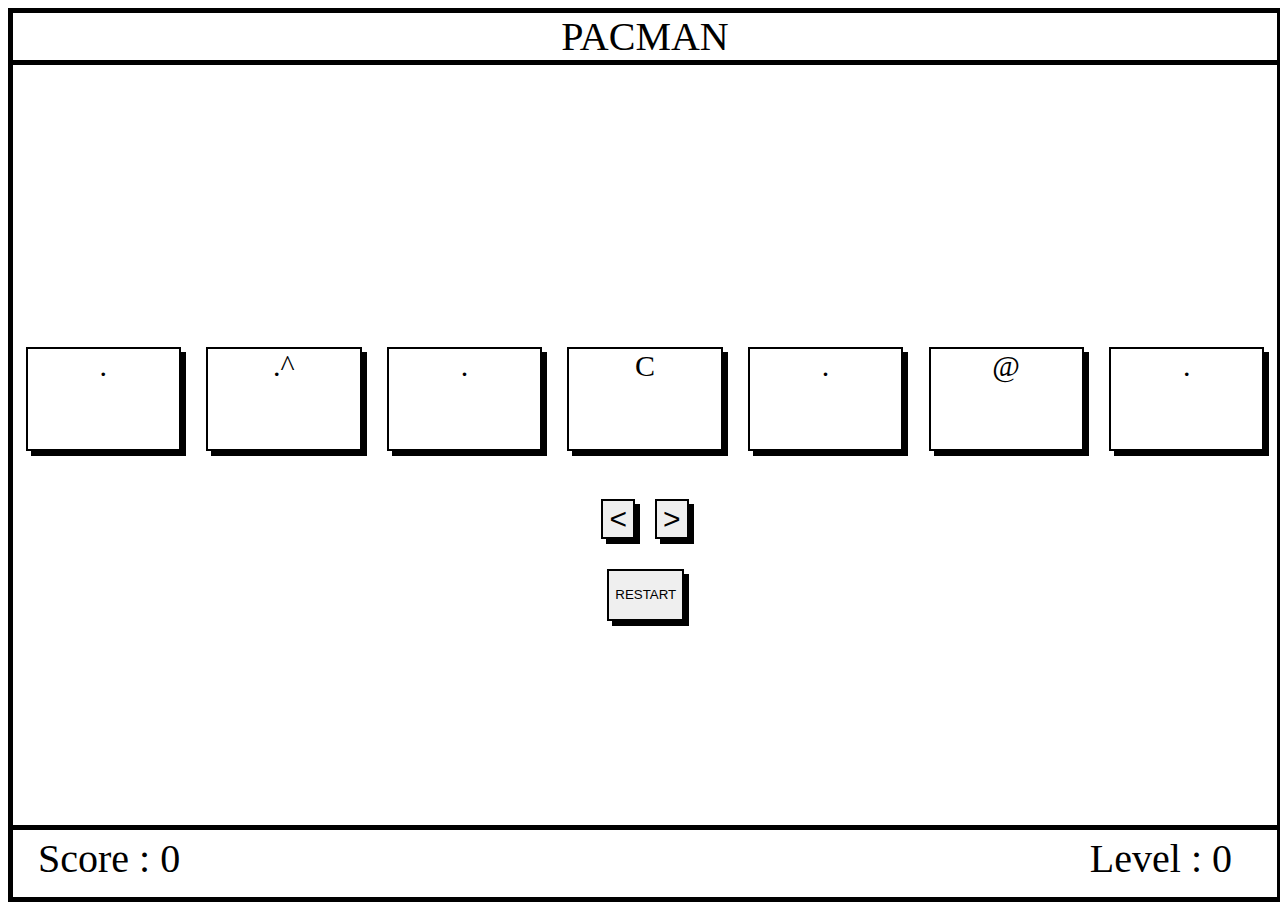
<file: Lab3/pacman.html>
<html lang="en">
<head>
    <meta charset="UTF-8">
    <meta name="viewport" content="width=device-width, initial-scale=1.0">
    <title>Document</title>
    <script type="text/javascript" src="script.js" defer></script>
    <style type="text/css">
        .game-container{
            display: flex;
            flex-flow: column;
            width : 100%;
            height: 100%;
            border: 5px solid black;
        }

        .title{
            flex: 0 1 auto;
            width: 100%;
            height: fit-content;
            font-size: 40px;
            text-align: center;
        }

        .game{
            flex: 1 1 auto;
            width: 100%;
            height:inherit;
            border-top  : 5px solid black;
            border-bottom  : 5px solid black;

            /* for the board */

            display: flex;
            flex-flow: column;
            justify-content: center;
            align-items: center;
        }
        .game-system{
            flex: 2 1 auto;
            display: flex;
            flex-direction: row;
            width: 100%;
            height: fit-content;
            font-size: 40px;
            
        }
        .score{
            flex: 0 1 auto;
            text-align: left;
            width: 80%;
            margin: 5px 0px 15px 25px;
        }

        .level{
            flex: 1 1 auto;
            text-align: right;
            width: fit-content;
            margin: 5px 45px 15px 0px;
        }

        /*BOARD*/

        .board{
            display: flex;
            flex-flow: row;
            width: 100%;
            height: 200px;

            justify-content: center;
            align-items: center;
        }

        .cell{
            flex: auto 1 auto;
            width: 100%;
            height: 100%;
        }

        .elem{
            margin : 1%;
            width: 50%;
            height: 50%;
            border: 2px solid black;
            box-shadow: 5px 5px;
        }

        .cell.elem{
            top: 50%;
            text-align: center;
            font-size: 30px;
        }

        .movement-buttons{
            display: flex;
        }

        .btn{
            
            width: 100%;
            height: 100%;
        }
        .btn.elem{
            top: 50%;
            text-align: center;
        }

        .btn.elem:hover{
            background-color: lightgray;
        }

        .btn.elem:active{
            background-color: gray;
        }

        
        .btn.elem.mov{
            font-size: 30px;
            margin: 0 10px 0 10px;
        }

        .btn.elem.restart{
            margin-top: 30px;

        }

        .game-status{
            width: 100%;
            height: fit-content;
            font-size: 40px;
            text-align: center;

        }

    </style>
</head>
<body>

    <div class="game-container">
        <div class="title">PACMAN</div>
        <div class="game">
            <div class="game-status" id="game-status"></div>
            <div class="board" id="board">
                <!--
                    Generated by javascript
                   ex:  <div class="cell elem 0"></div>
                -->
            </div>
            <div class="movement-buttons">
                <button class="btn elem mov" id="moveLeft"><</button>
                <button class="btn elem mov" id="moveRight">></button>
            </div>
            <div class="restart-button">
                <button class="btn elem restart" id="restartButton">RESTART</button>
            </div>
        </div>
        <div class="game-system">
            <div class="score" id="score">
                Score : 
            </div>
            <div class="level" id="level">
                Level : 
            </div>
        </div>
    </div>
    
</body>
</html>
</file>
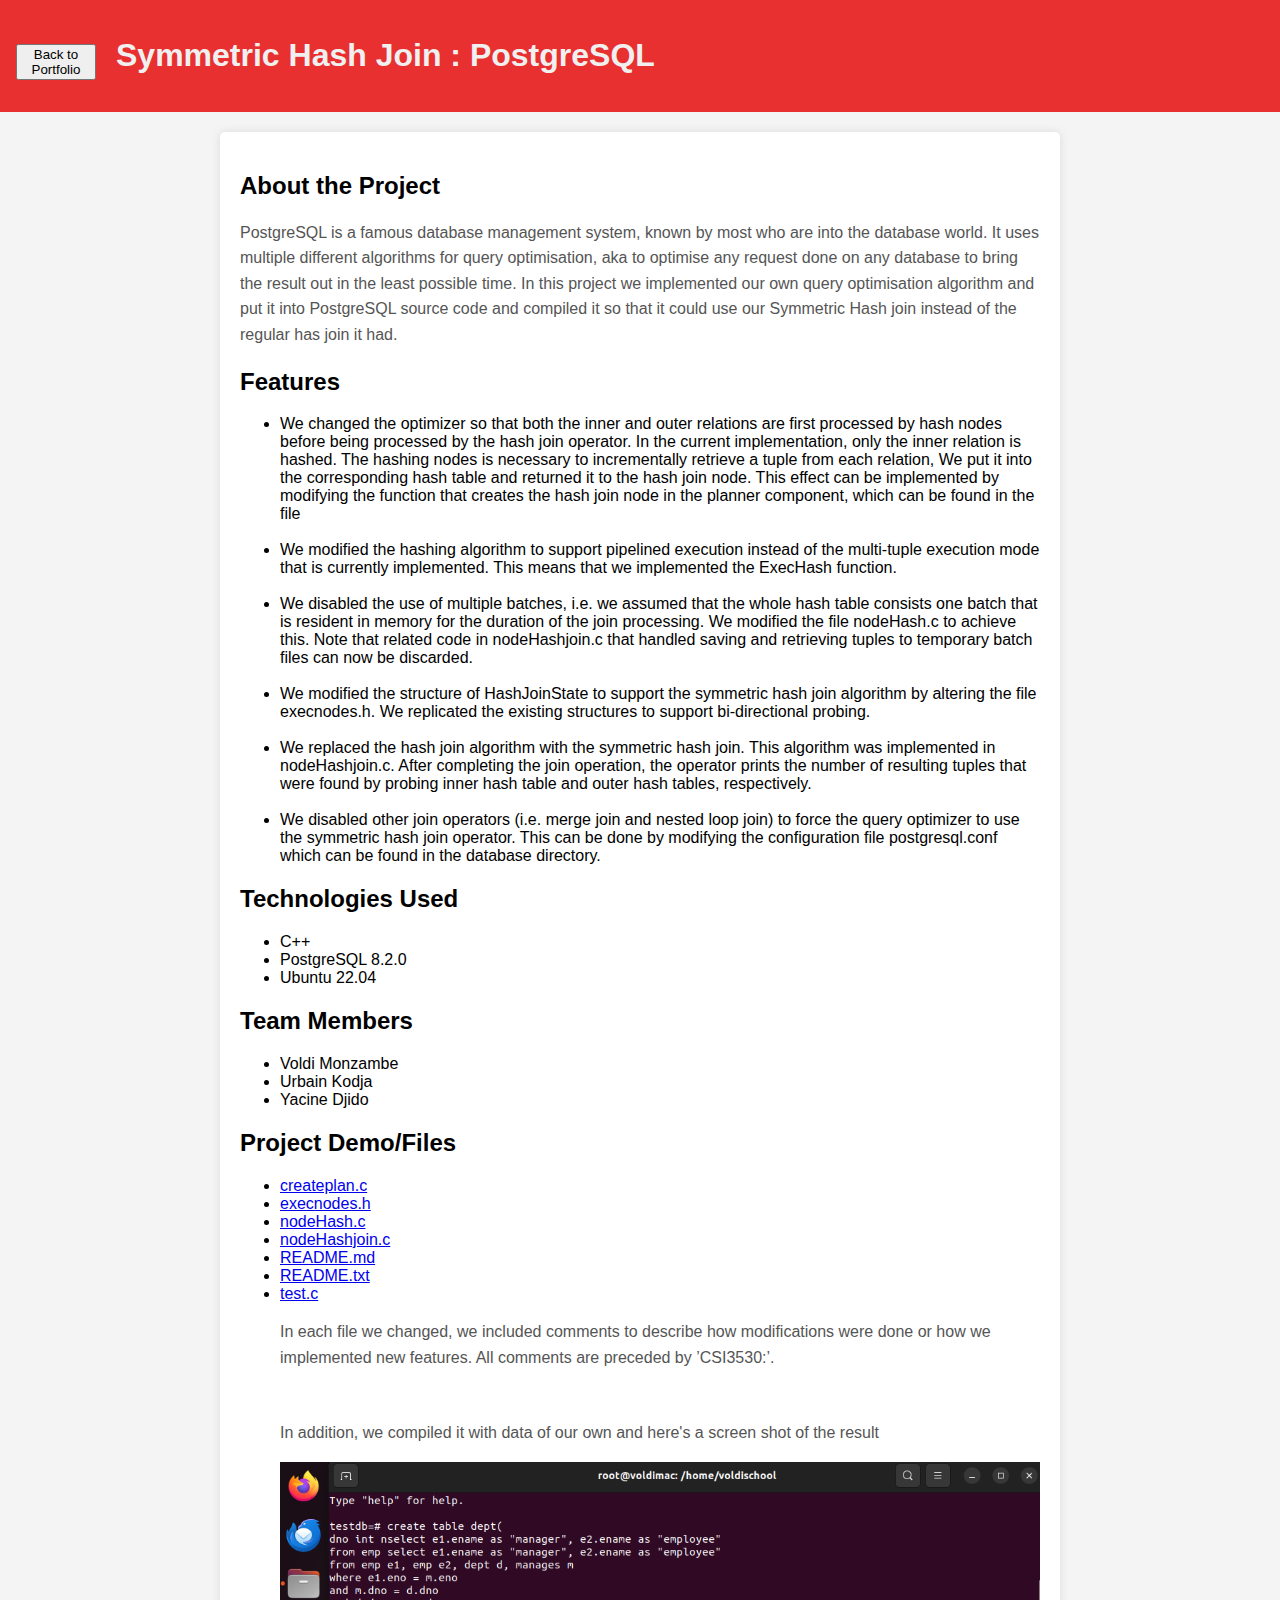
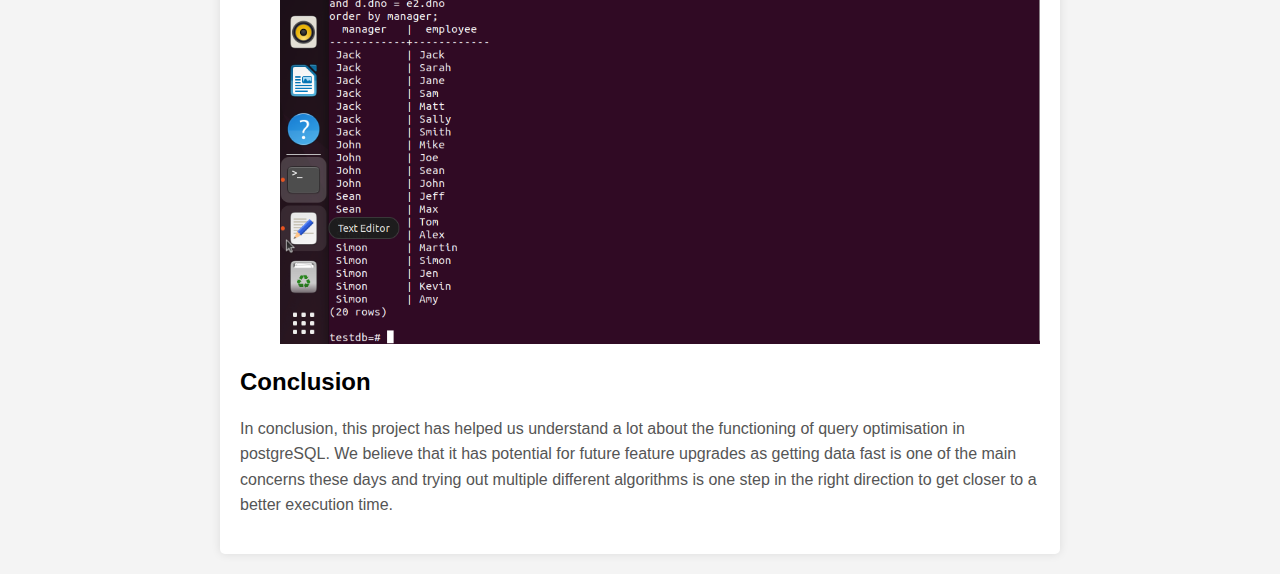
<file: Lab2/postgre/postgre.html>
<!DOCTYPE html>
<html lang="en">
<head>
  <meta charset="UTF-8">
  <meta name="viewport" content="width=device-width, initial-scale=1.0">
  <title>Symmetric Hash Join</title>
  <style>
    body {
      font-family: Arial, sans-serif;
      margin: 0;
      padding: 0;
      background-color: #f4f4f4;
    }

    header {
      display: flex;
      background-color: #e83030;
      color: #fff;
      text-align: center;
      padding: 1em;
    }

    section {
      max-width: 800px;
      margin: 20px auto;
      padding: 20px;
      background-color: #fff;
      box-shadow: 0 0 10px rgba(0, 0, 0, 0.1);
      border-radius: 5px;
    }

    h1 {
      color: #f0f0f0;
    }

    p {
      line-height: 1.6;
      color: #555;
    }
  </style>
</head>
<body>

  <header>
    <a href="../resume.html" style="margin-top: 28px;">
        <button style="float: left; margin-right: 20px; width: 80px;"> Back to Portfolio</button>
    </a>
    <h1>Symmetric Hash Join : PostgreSQL</h1>
  </header>

  <section>
    <h2>About the Project</h2>
    <p>
        PostgreSQL is a famous database management system, known by most who are into the database world. It uses multiple different algorithms
        for query optimisation, aka to optimise any request done on any database to bring the result out in the least possible time. In this project we implemented our 
        own query optimisation algorithm and put it into PostgreSQL source code and compiled it so that it could use our Symmetric Hash join instead of the regular has join it had.
    </p>

    <h2>Features</h2>
    <ul>
      <li>We changed the optimizer so that both the inner and outer relations are first processed by hash nodes before being processed by the hash join operator.
         In the current implementation, only the inner relation is hashed. The hashing nodes is necessary to incrementally retrieve a tuple from each relation, We put it into the corresponding hash table and returned it to the hash join node. This effect can be implemented by modifying the function that creates the hash join node in the planner component, which can be found in the file</li>
      <br>
      <li>We modified the hashing algorithm to support pipelined execution instead of the multi-tuple execution mode that is currently implemented. This means that we implemented the ExecHash function.</li>
      <br>
      <li>
        We disabled the use of multiple batches, i.e. we assumed that the whole hash table consists one batch that is resident in memory for the duration of the join processing. We modified the file nodeHash.c to achieve this. Note that related code in nodeHashjoin.c that handled saving and retrieving tuples to temporary batch files can now be discarded. 
      </li>
      <br>
      <li>
        We modified the structure of HashJoinState to support the symmetric hash join algorithm by altering the file execnodes.h. We replicated the existing structures to support bi-directional probing.
      </li>
      <br>
      <li>
        We replaced the hash join algorithm with the symmetric hash join. This algorithm was implemented in nodeHashjoin.c. After completing the join operation, the operator prints the number of resulting tuples that were found by probing inner hash table and outer hash tables, respectively. 
      </li>
      <br>
      <li>
        We disabled other join operators (i.e. merge join and nested loop join) to force the query optimizer to use the symmetric hash join operator. This can be done by modifying the configuration file postgresql.conf which can be found in the database directory. 
      </li>
      <!-- Add more features as needed -->
    </ul>

    <h2>Technologies Used</h2>
    <ul>
      <li>C++</li>
      <li>PostgreSQL 8.2.0</li>
      <li>Ubuntu 22.04</li>
      <!-- Add more technologies as needed -->
    </ul>

    <h2>Team Members</h2>
    <ul>
      <li>Voldi Monzambe</li>
      <li>Urbain Kodja</li>
      <li>Yacine Djido</li>
      <!-- Add more team members as needed -->
    </ul>

    <h2>Project Demo/Files</h2>
    <ul>
      <li><a href="createplan.c">createplan.c</a></li>
      <li><a href="execnodes.h">execnodes.h</a></li>
      <li><a href="nodeHash.c">nodeHash.c</a></li>
      <li><a href="nodeHashjoin.c">nodeHashjoin.c</a></li>
      <li><a href="README.md">README.md</a></li>
      <li><a href="README.txt">README.txt</a></li>
      <li><a href="test.c">test.c</a></li>

        <p>In each file we changed, we included comments to describe how modifications were done or how we implemented new features. All comments are preceded by ’CSI3530:’.</p>
        <br>
        <p>In addition, we compiled it with data of our own and here's a screen shot of the result</p>
        <img src="Screenshot 2023-12-19 at 9.03.06 PM.png" alt="" width="100%">
    </ul>
    <!-- Include any links, videos, or interactive demos here -->

    <h2>Conclusion</h2>
    <p>
      In conclusion, this project has helped us understand a lot about the functioning of query optimisation in postgreSQL. 
      We believe that it has potential for future feature upgrades as getting data fast is one of the main concerns these days and trying out multiple different algorithms is one step in the right direction to get closer to a better execution time.
    </p>
  </section>

</body>
</html>
</file>
